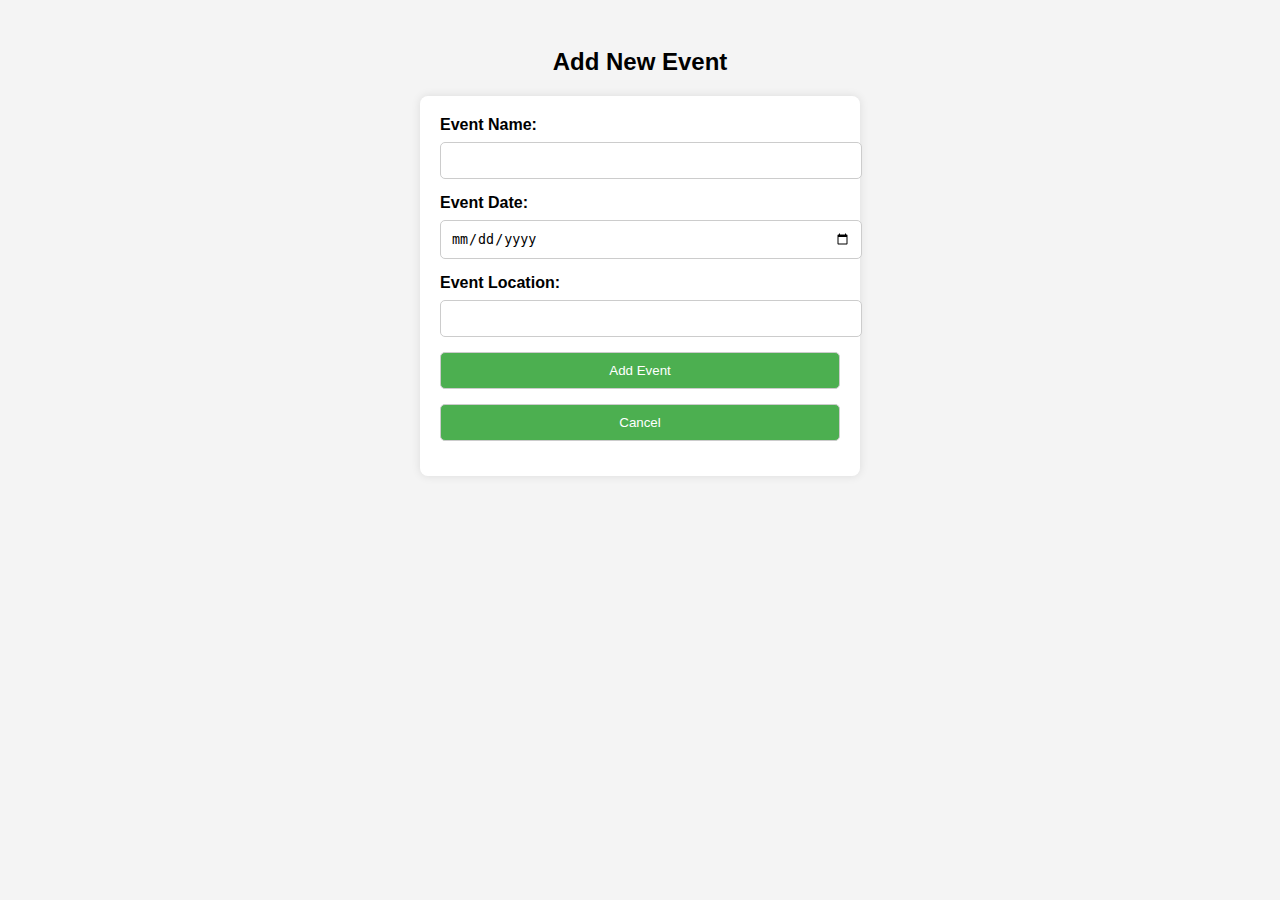
<file: add_event.html>
<!DOCTYPE html>
<html lang="en">
<head>
    <meta charset="UTF-8">
    <meta name="viewport" content="width=device-width, initial-scale=1.0">
    <title>Add New Event</title>
    <style>
        body {
            font-family: Arial, sans-serif;
            background-color: #f4f4f4;
            padding: 20px;
        }

        h2 {
            text-align: center;
        }

        form {
            max-width: 400px;
            margin: 0 auto;
            background: #fff;
            padding: 20px;
            border-radius: 8px;
            box-shadow: 0 0 10px rgba(0, 0, 0, 0.1);
        }

        label {
            display: block;
            margin-bottom: 8px;
            font-weight: bold;
        }

        input[type="text"],
        input[type="date"],
        button {
            width: 100%;
            padding: 10px;
            margin-bottom: 15px;
            border: 1px solid #ccc;
            border-radius: 5px;
        }

        button {
            background-color: #4CAF50;
            color: white;
            cursor: pointer;
        }

        button:hover {
            background-color: #45a049;
        }
    </style>
</head>
<body>
    <h2>Add New Event</h2>
    <form action="/add_event" method="POST">
            <label for="event_name">Event Name:</label>
            <input type="text" id="event_name" name="event_name" required><br>
        
            <label for="event_date">Event Date:</label>
            <input type="date" id="event_date" name="event_date" required><br>
        
            <label for="event_location">Event Location:</label>
            <input type="text" id="event_location" name="event_location" required><br>
        
            <button type="submit">Add Event</button>
            <button type="button" onclick="window.location.href='/index';">Cancel</button>
        </form>
    </form>
</body>
</html>
</file>
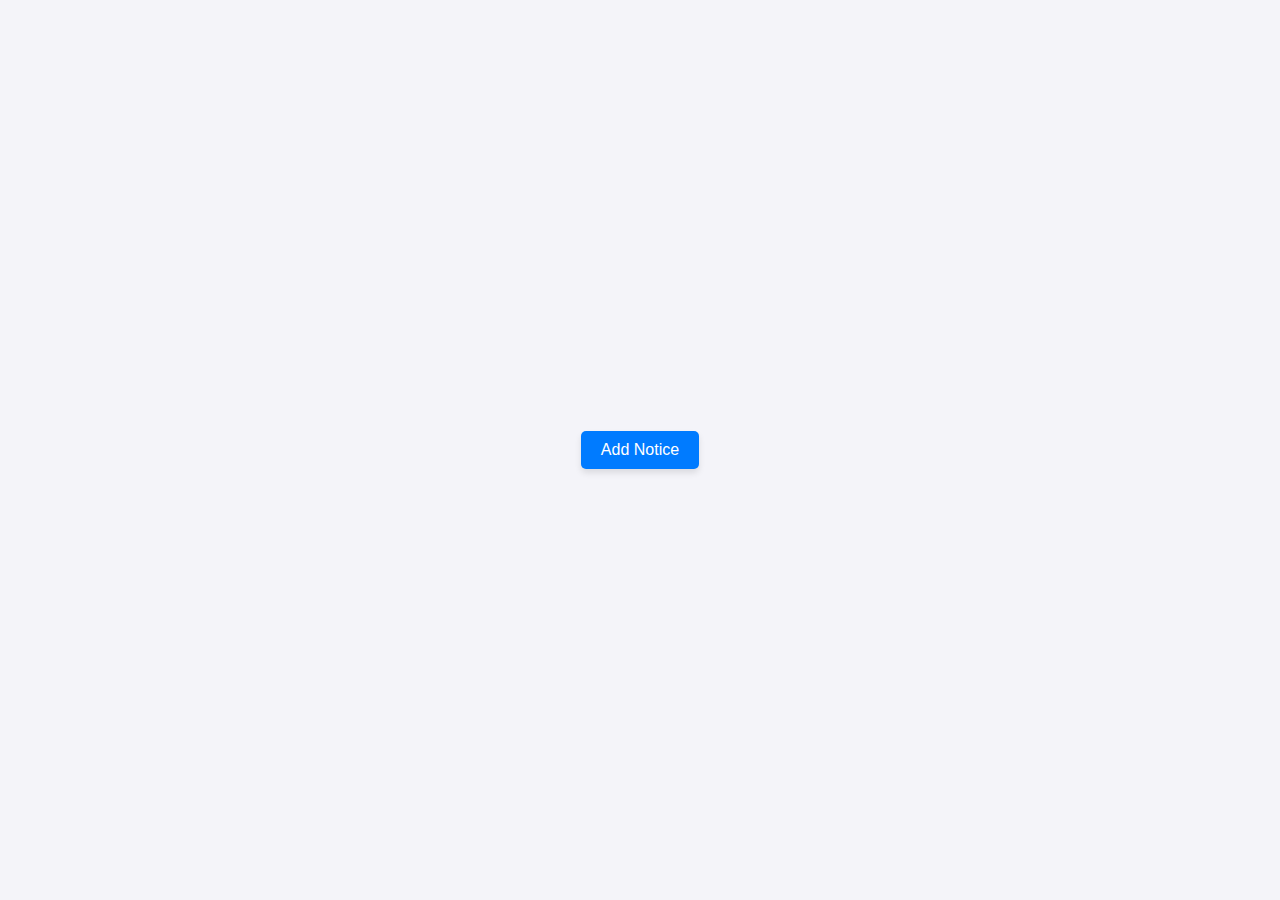
<file: notice_form.html>
<!DOCTYPE html>
<html lang="en">
<head>
    <meta charset="UTF-8">
    <meta name="viewport" content="width=device-width, initial-scale=1.0">
    <title>Add Notice</title>
    <style>
        body {
            font-family: Arial, sans-serif;
            background-color: #f4f4f9;
            margin: 0;
            padding: 0;
            display: flex;
            flex-direction: column;
            align-items: center;
            justify-content: center;
            height: 100vh;
        }

        button {
            background-color: #007BFF;
            color: white;
            border: none;
            padding: 10px 20px;
            border-radius: 5px;
            font-size: 16px;
            cursor: pointer;
            box-shadow: 0 4px 6px rgba(0, 0, 0, 0.1);
            transition: background-color 0.3s, transform 0.2s;
        }

        button:hover {
            background-color: #0056b3;
            transform: translateY(-2px);
        }

        /* Modal styles */
        #noticeForm {
            display: none;
            position: fixed;
            top: 50%;
            left: 50%;
            transform: translate(-50%, -50%);
            background-color: white;
            border-radius: 8px;
            box-shadow: 0 4px 10px rgba(0, 0, 0, 0.2);
            padding: 20px;
            width: 90%;
            max-width: 400px;
            z-index: 1000;
        }

        #noticeForm label {
            font-weight: bold;
        }

        textarea {
            width: 100%;
            border: 1px solid #ccc;
            border-radius: 5px;
            padding: 10px;
            margin-top: 5px;
            resize: none;
            font-size: 14px;
        }

        input[type="submit"] {
            background-color: #28a745;
            color: white;
            border: none;
            padding: 10px 20px;
            border-radius: 5px;
            font-size: 16px;
            cursor: pointer;
            margin-top: 10px;
            transition: background-color 0.3s, transform 0.2s;
        }

        input[type="submit"]:hover {
            background-color: #218838;
            transform: translateY(-2px);
        }

        /* Background overlay */
        .overlay {
            position: fixed;
            top: 0;
            left: 0;
            width: 100%;
            height: 100%;
            background: rgba(0, 0, 0, 0.5);
            z-index: 999;
            display: none;
        }
    </style>
</head>
<body>
    <!-- Button to open the form -->
    <button onclick="showForm()">Add Notice</button>

    <!-- Background overlay -->
    <div class="overlay" id="overlay" onclick="hideForm()"></div>

    <!-- Hidden form for adding a notice -->
    <div id="noticeForm">
        <form action="/submit_notice" method="post">
            <label for="noticeBody">Notice Body:</label><br>
            <textarea id="noticeBody" name="notice_body" rows="5" required></textarea><br>
            <input type="submit" value="Submit Notice">
        </form>
    </div>

    <script>
        function showForm() {
            document.getElementById('noticeForm').style.display = 'block';
            document.getElementById('overlay').style.display = 'block';
        }

        function hideForm() {
            document.getElementById('noticeForm').style.display = 'none';
            document.getElementById('overlay').style.display = 'none';
        }
    </script>
</body>
</html>
</file>
